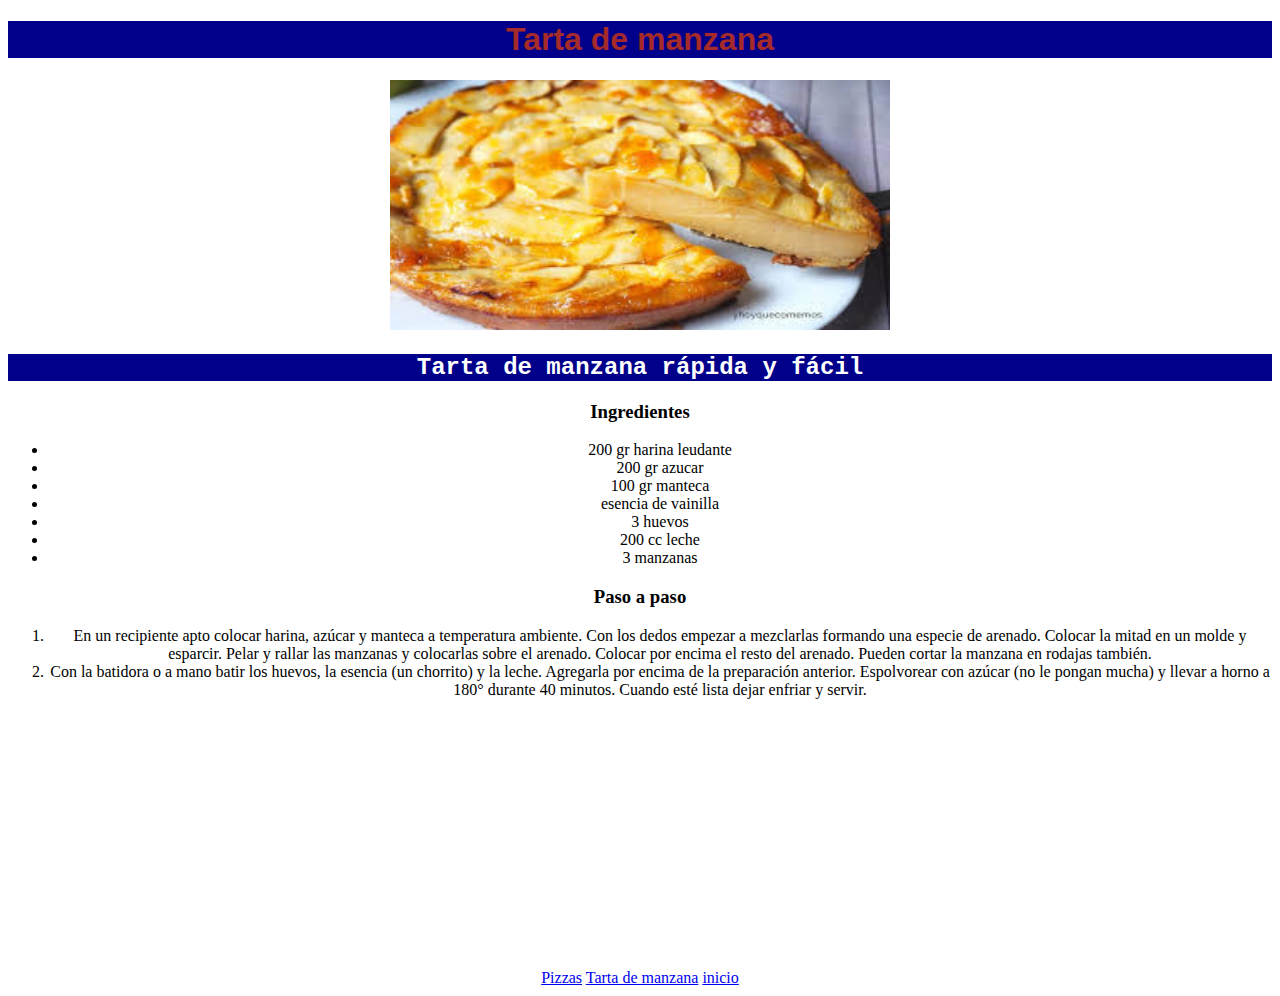
<file: tarea2/public/Views/instructivo2.html>
<!DOCTYPE html>
<html lang="en">

<head>
    <meta charset="UTF-8">
    <meta name="viewport" content="width=device-width, initial-scale=1.0">
    <link rel="stylesheet" href="../css/style.css">
    <title>Tarta de manzana</title>
</head>

<body>
    <h1>Tarta de manzana</h1>
     <img src="[data-uri]"
        alt="" style="height: 250px ; width: 500px;">
    <h2>Tarta de manzana rápida y fácil</h2>
    <h3>Ingredientes</h3>
    <ul>
        <li>200 gr harina leudante</li>
        <li>200 gr azucar</li>
        <li>100 gr manteca</li>
        <li>esencia de vainilla</li>
        <li>3 huevos</li>
        <li>200 cc leche</li>
        <li>3 manzanas</li>
    </ul>
    <h3>Paso a paso</h3>
    <ol>
        <li>En un recipiente apto colocar harina, azúcar y manteca a temperatura ambiente. Con los dedos empezar a
            mezclarlas formando una especie de arenado. Colocar la mitad en un molde y esparcir. Pelar y rallar las
            manzanas y colocarlas sobre el arenado. Colocar por encima el resto del arenado. Pueden cortar la manzana en
            rodajas también.</li>
        <li>Con la batidora o a mano batir los huevos, la esencia (un chorrito) y la leche. Agregarla por encima de la
            preparación anterior. Espolvorear con azúcar (no le pongan mucha) y llevar a horno a 180° durante 40
            minutos. Cuando esté lista dejar enfriar y servir.</li>
    </ol>
    <iframe width="500" height="250" src="https://www.youtube.com/embed/FPpfHdSvmXg?si=NvG2jUoy6z3eordZ"
        title="YouTube video player" frameborder="0"
        allow="accelerometer; autoplay; clipboard-write; encrypted-media; gyroscope; picture-in-picture; web-share"
        referrerpolicy="strict-origin-when-cross-origin" allowfullscreen></iframe>
        <br>
    <a href="https://cookpad.com/ar/recetas/220902-masa-de-pizza-facil-y-casera">Pizzas</a>
    <a href="https://cookpad.com/ar/recetas/13016539-tarta-de-manzana-rapida-y-facil">Tarta de manzana</a>
    <a href="../../index.html">inicio</a>
</body>

</html>
</file>
<file: tarea2/public/css/style.css>
body{
    text-align: center;
}
h1{
    background-color: darkblue;
    color: brown;
    font-family: 'Franklin Gothic Medium', 'Arial Narrow', Arial, sans-serif;
}
h2{
    background-color: darkblue;
    color: white;
    font-family: 'Lucida Console', Monaco, monospace;
}
h3{

}
</file>
